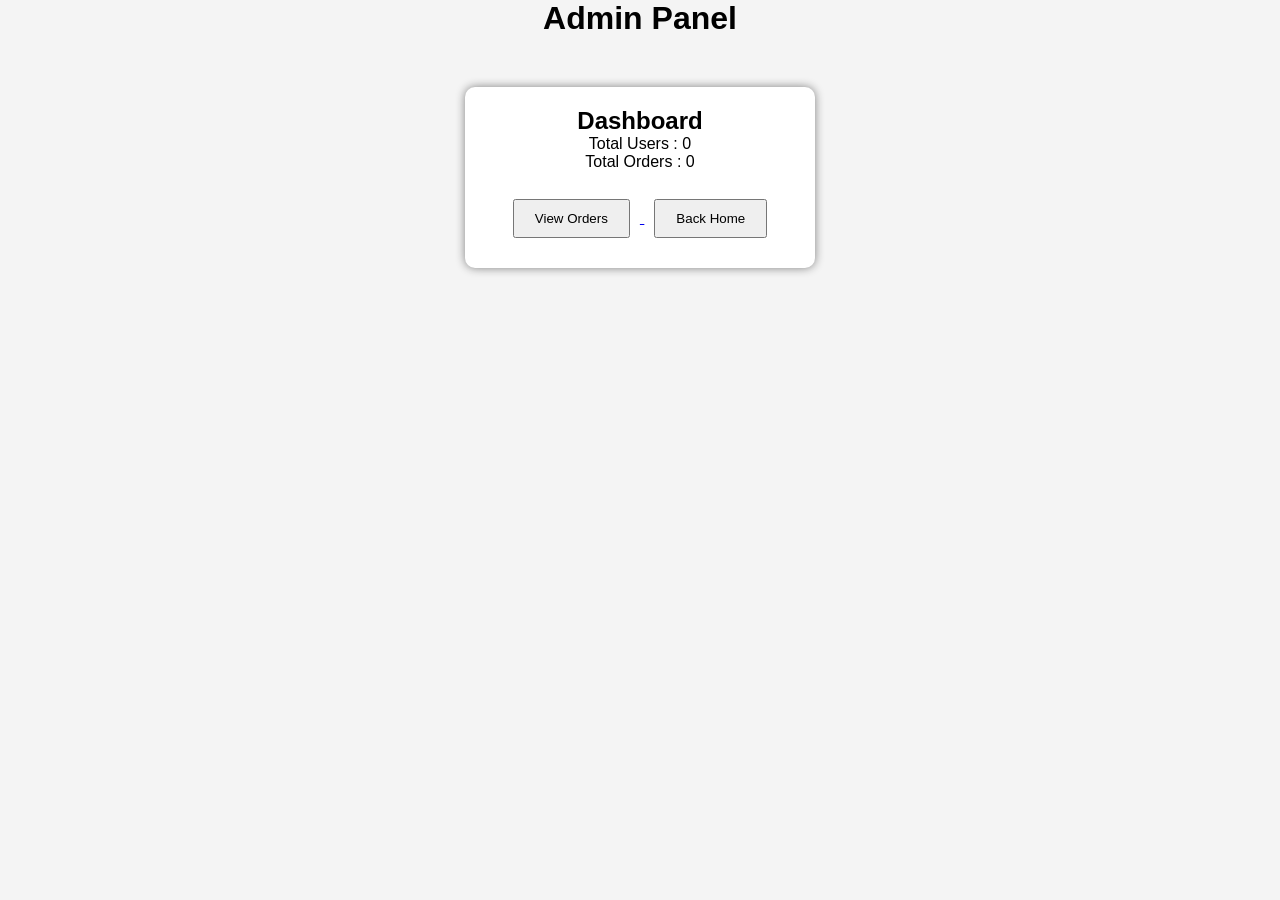
<file: admin.html>
<!DOCTYPE html>
<html lang="en">
<head>
    <meta charset="UTF-8">
    <meta name="viewport" content="width=device-width, initial-scale=1.0">
    <title>Admin Panel</title>
    <link rel="stylesheet" href="style.css">
</head>
<body>

<h1 style="text-align:center;">Admin Panel</h1>

<div class="profile-box">

<h2>Dashboard</h2>

<p>Total Users : <span id="totalUsers">0</span></p>

<p>Total Orders : <span id="totalOrders">0</span></p>

<br>

<a href="orders.html">
<button>View Orders</button>
</a>

<a href="index.html">
<button>Back Home</button>
</a>

</div>

<script src="admin.js"></script>

</body>
</html>
</file>
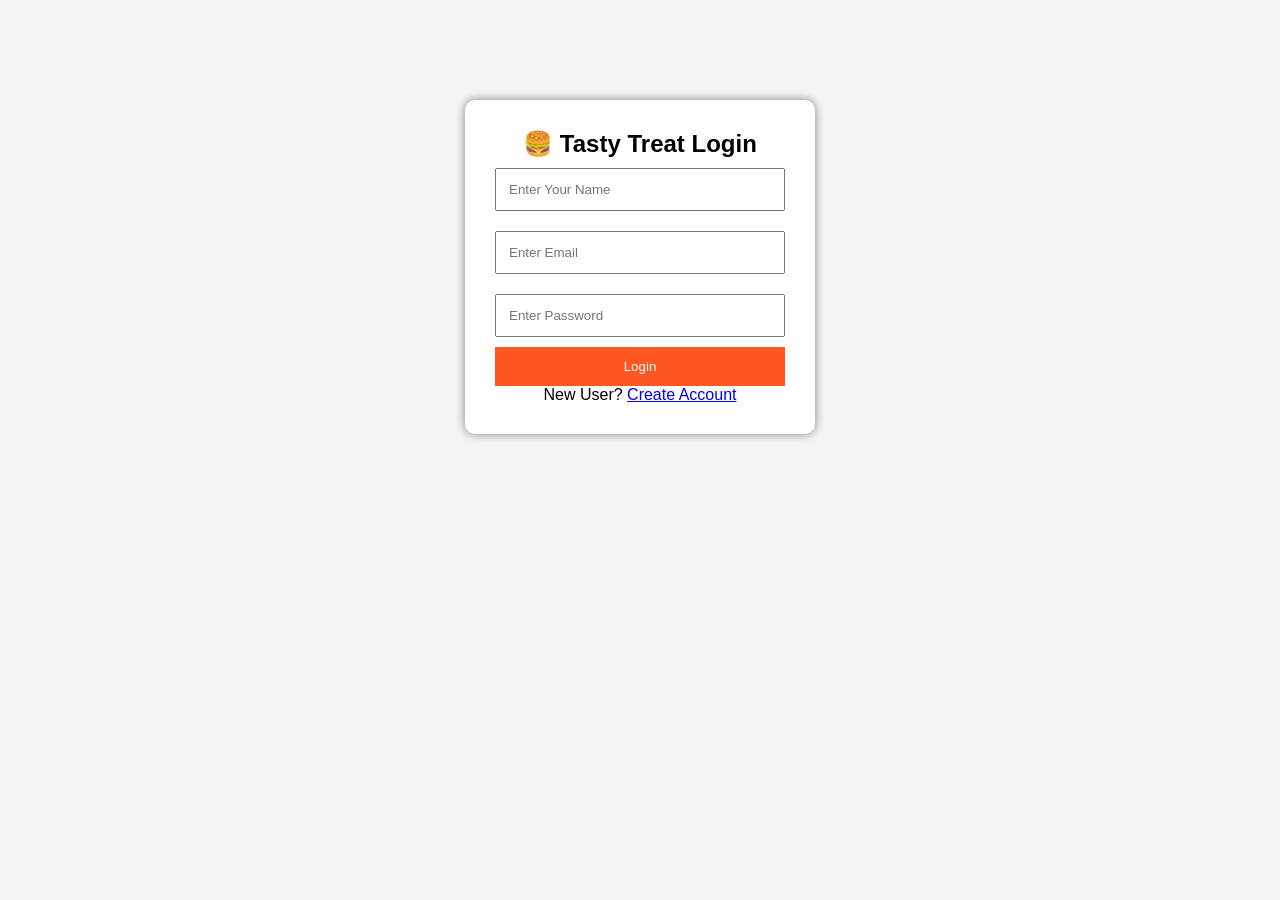
<file: login.html>
<!DOCTYPE html>
<html lang="en">
<head>
    <meta charset="UTF-8">
    <meta name="viewport" content="width=device-width, initial-scale=1.0">
    <title>FoodieHub Login</title>
    <link rel="stylesheet" href="style.css">
</head>
<body>

<div class="login-box">
    <h2>🍔 Tasty Treat Login</h2>

    <input type="text" id="username" placeholder="Enter Your Name" required>

    <input type="email" id="email" placeholder="Enter Email" required>

    <input type="password" id="password" placeholder="Enter Password" required>

    <button onclick="login()">Login</button>
    <p>New User?
    <a href="signup.html">Create Account</a>
    </p>

</div>

<script src="login.js"></script>

</body>
</html>
</file>
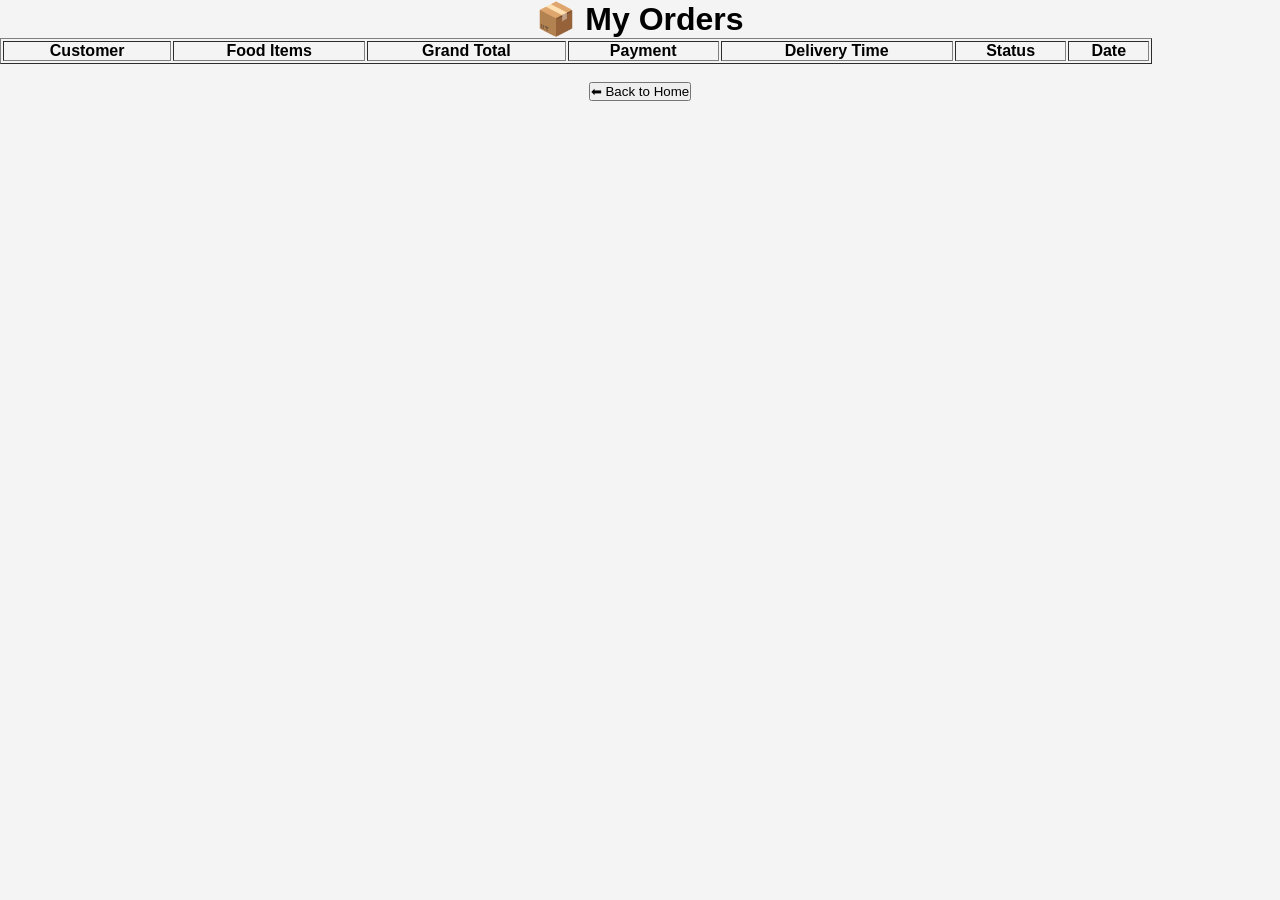
<file: orders.html>
<!DOCTYPE html>
<html lang="en">
<head>
    <meta charset="UTF-8">
    <meta name="viewport" content="width=device-width, initial-scale=1.0">
    <title>Order History</title>
    <link rel="stylesheet" href="style.css">
</head>
<body>

<h1 style="text-align:center;">📦 My Orders</h1>

<table border="1" width="90%" align="center" cellpadding="10">
    <thead>
        <tr>
            <th>Customer</th>
            <th>Food Items</th>
            <th>Grand Total</th>
            <th>Payment</th>
            <th>Delivery Time</th>
            <th>Status</th>
            <th>Date</th>
        </tr>
    </thead>

    <tbody id="orderTable">
    </tbody>
</table>

<br>

<center>
    <a href="index.html">
        <button>⬅ Back to Home</button>
    </a>
</center>

<script src="orders.js"></script>

</body>
</html>
</file>
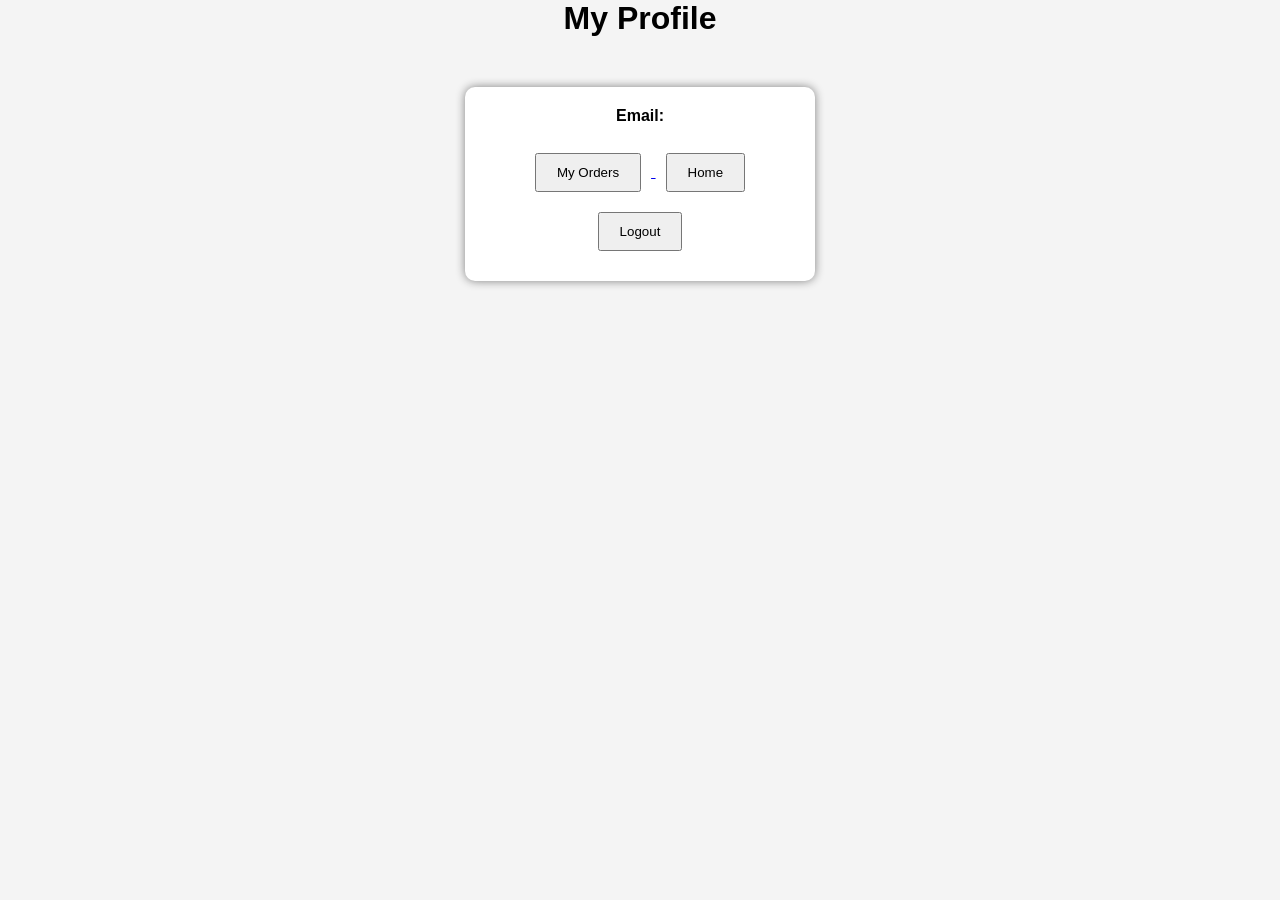
<file: profile.html>
<!DOCTYPE html>
<html lang="en">
<head>
    <meta charset="UTF-8">
    <meta name="viewport" content="width=device-width, initial-scale=1.0">
    <title>My Profile</title>
    <link rel="stylesheet" href="style.css">
</head>
<body>

<h1 style="text-align:center;">My Profile</h1>

<div class="profile-box">

<h2 id="userName"></h2>

<p><strong>Email:</strong> <span id="userEmail"></span></p>

<br>

<a href="orders.html">
<button>My Orders</button>
</a>

<a href="index.html">
<button>Home</button>
</a>

<button onclick="logout()">Logout</button>

</div>

<script src="profile.js"></script>

</body>
</html>
</file>
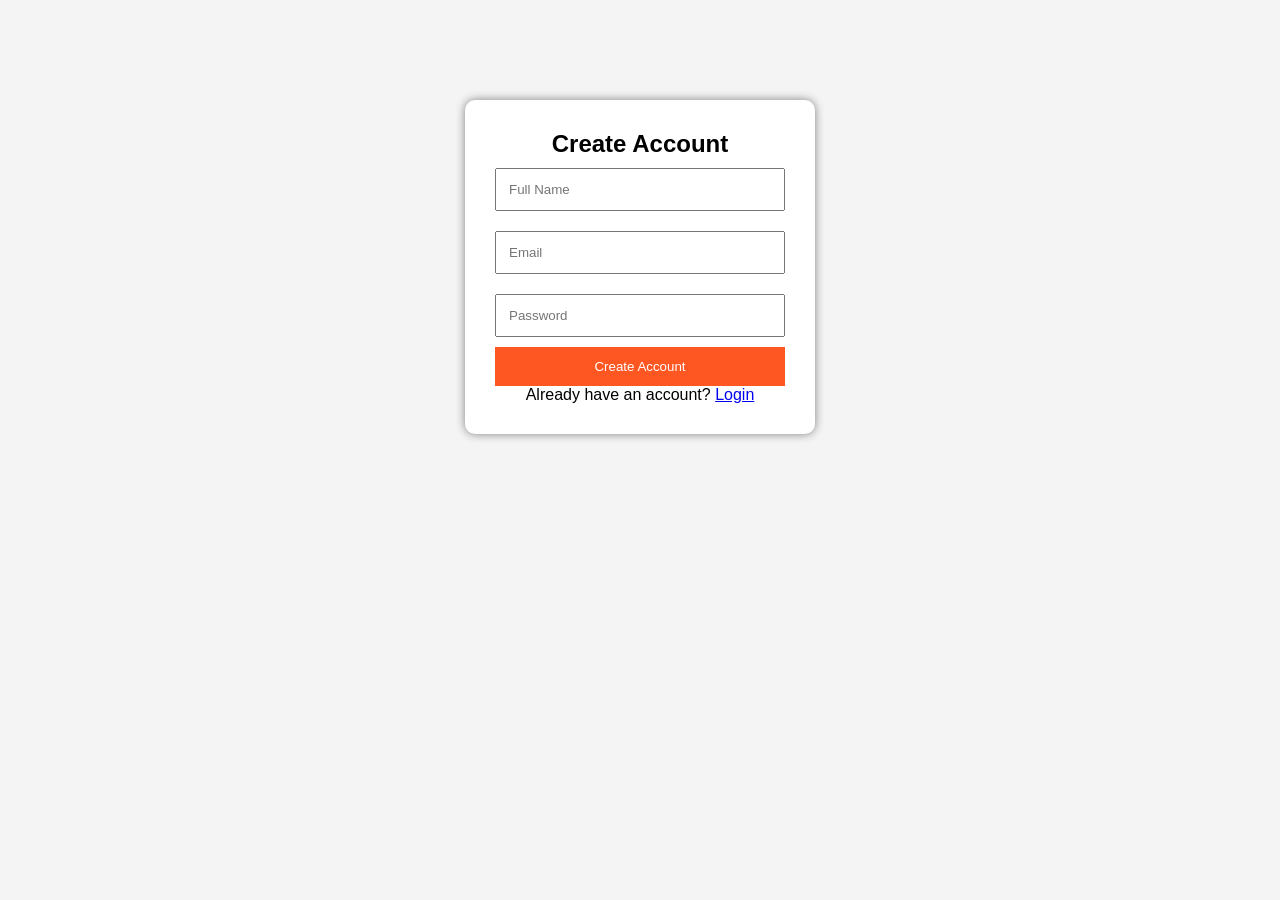
<file: signup.html>
<!DOCTYPE html>
<html>
<head>
<title>Sign Up</title>
<link rel="stylesheet" href="style.css">
</head>
<body>

<div class="login-box">

<h2>Create Account</h2>

<input type="text" id="name" placeholder="Full Name" required>

<input type="email" id="email" placeholder="Email" required>

<input type="password" id="password" placeholder="Password" required>

<button onclick="signup()">Create Account</button>

<p>Already have an account?
<a href="login.html">Login</a>
</p>

</div>

<script src="signup.js"></script>

</body>
</html>
</file>
<file: style.css>
/* Reset */
*{
    margin:0;
    padding:0;
    box-sizing:border-box;
    font-family:Arial, Helvetica, sans-serif;
}

/* Body */
body{
    background:#f4f4f4;
}

/* Header */
header{
    background:#ff5722;
    color:black;
    text-align:center;
    padding:20px;
}

header p{
    margin-top:10px;
}

/* Food Container */
.food-container{
    display:flex;
    justify-content:center;
    flex-wrap:wrap;
    gap:20px;
    padding:30px;
}

/* Food Card */
.food-card{
    width:220px;
    background:white;
    border-radius:10px;
    box-shadow:0 0 10px rgba(0,0,0,0.2);
    text-align:center;
    padding:15px;
}

.food-card img{
    width:100%;
    height:150px;
    object-fit:cover;
    border-radius:10px;
}

.food-card h2{
    margin:10px 0;
}

.food-card p{
    color:#555;
    margin-bottom:10px;
}

.food-card button{
    background:#ff5722;
    color:white;
    border:none;
    padding:10px 15px;
    border-radius:5px;
    cursor:pointer;
}

.food-card button:hover{
    background:#e64a19;
}

/* Cart */
.cart{
    background:white;
    width:80%;
    margin:30px auto;
    padding:20px;
    border-radius:10px;
    box-shadow:0 0 10px rgba(0,0,0,0.2);
}

.cart h2{
    margin-bottom:15px;
}

#cartItems{
    list-style:none;
    margin-bottom:20px;
}

#cartItems li{
    padding:8px 0;
    border-bottom:1px solid #ddd;
}

#orderBtn{
    background:green;
    color:white;
    border:none;
    padding:12px 20px;
    border-radius:5px;
    cursor:pointer;
}

#orderBtn:hover{
    background:darkgreen;
}
/* Navigation Bar */
nav{
    background:#222;
    color:white;
    display:flex;
    justify-content:space-between;
    align-items:center;
    padding:15px 50px;
}

.logo{
    font-size:28px;
    font-weight:bold;
}

nav ul{
    list-style:none;
    display:flex;
}

nav ul li{
    margin-left:20px;
}

nav ul li a{
    text-decoration:none;
    color:white;
    font-size:18px;
}

nav ul li a:hover{
    color:#ff5722;
}

/* Hero Section */
.hero{
    text-align:center;
    padding:60px 20px;
    background:#ffe0b2;
}

.hero h1{
    font-size:40px;
    margin-bottom:15px;
}

.hero p{
    font-size:20px;
    margin-bottom:20px;
}

.hero button{
    background:#ff5722;
    color:white;
    border:none;
    padding:12px 25px;
    border-radius:5px;
    font-size:18px;
    cursor:pointer;
}

.hero button:hover{
    background:#e64a19;
}
/* Search Box */

.search-section{

    text-align:center;

    margin:30px;

}

#searchBox{

    width:350px;

    padding:12px;

    font-size:18px;

    border:2px solid #ff5722;

    border-radius:8px;

}
/* Category Buttons */

.category{

    text-align:center;

    margin-bottom:30px;

}

.category button{

    padding:10px 20px;

    margin:10px;

    border:none;

    border-radius:5px;

    background:#ff5722;

    color:white;

    cursor:pointer;

    font-size:16px;

}

.category button:hover{

    background:#e64a19;

}
#cartItems button{

    margin:5px;

    padding:4px 10px;

    background:#ff5722;

    color:white;

    border:none;

    border-radius:4px;

    cursor:pointer;

}
/* Checkout */

.checkout{

    width:80%;

    margin:30px auto;

    background:white;

    padding:20px;

    border-radius:10px;

    box-shadow:0 0 10px rgba(0,0,0,0.2);

}

.checkout input,
.checkout textarea,
.checkout select{

    width:100%;

    padding:12px;

    margin:10px 0;

    border:1px solid gray;

    border-radius:5px;

}

.checkout button{

    width:100%;

    padding:12px;

    background:green;

    color:white;

    border:none;

    border-radius:5px;

    cursor:pointer;

    font-size:18px;

}

.checkout button:hover{

    background:darkgreen;

}
.food-card button{

    margin-top:8px;

}

.food-card p{

    margin:8px;

}
.about,
.contact{

    width:80%;

    margin:30px auto;

    background:white;

    padding:20px;

    border-radius:10px;

    box-shadow:0 0 10px rgba(0,0,0,0.2);

}

footer{

    background:#222;

    color:white;

    text-align:center;

    padding:20px;

    margin-top:30px;

}
/* Mobile Responsive */

@media (max-width:768px){

    nav{
        flex-direction:column;
    }

    nav ul{
        flex-direction:column;
        text-align:center;
        margin-top:15px;
    }

    nav ul li{
        margin:10px 0;
    }

    .food-container{
        flex-direction:column;
        align-items:center;
    }

    .food-card{
        width:90%;
    }

    .cart,
    .checkout,
    .about,
    .contact{
        width:95%;
    }

    #searchBox{
        width:90%;
    }

}
.food-card{

    transition:0.3s;

}

.food-card:hover{

    transform:scale(1.05);

}
.login-box{

    width:350px;

    margin:100px auto;

    background:white;

    padding:30px;

    border-radius:10px;

    box-shadow:0 0 10px gray;

    text-align:center;

}

.login-box input{

    width:100%;

    padding:12px;

    margin:10px 0;

}

.login-box button{

    width:100%;

    padding:12px;

    background:#ff5722;

    color:white;

    border:none;

    cursor:pointer;

}
.profile-box{
    width:350px;
    margin:50px auto;
    padding:20px;
    border-radius:10px;
    text-align:center;
    background:white;
    box-shadow:0 0 10px gray;
}

.profile-box button{
    margin:10px;
    padding:10px 20px;
    cursor:pointer;
}
.popup{
display:none;
position:fixed;
top:0;
left:0;
width:100%;
height:100%;
background:rgba(0,0,0,0.6);
}

.popup-content{
background:white;
width:350px;
margin:80px auto;
padding:20px;
text-align:center;
border-radius:10px;
}

.close{
float:right;
font-size:30px;
cursor:pointer;
}
</file>
